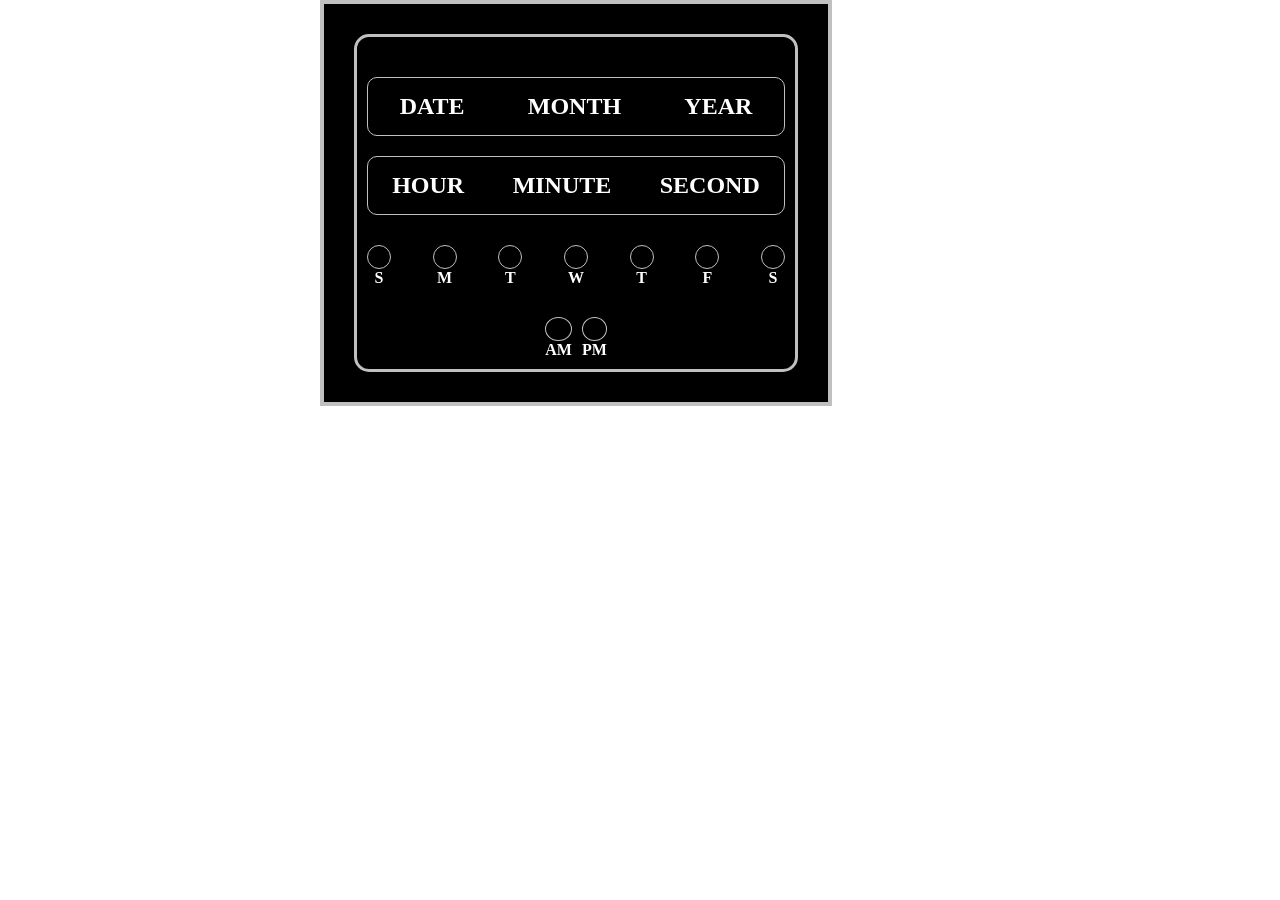
<file: index.html>
<!DOCTYPE html>
<head>
    <meta charset="UTF-8">
    <meta http-equiv="X-UA-Compatible" content="IE=edge">
    <meta name="viewport" content="width=device-width, initial-scale=1.0">
    <title>Digital clock</title>
	<link rel="stylesheet" href="digital_clock.css">
</head>
<body>
    <div class="digital">
	    <div class="container">
		    <div class="clock">
			    <div class="border">
				    <div class="first">
                        <div class="date">
							<h2>DATE</h2>
							<h1 id="date"></h1>
					    </div>
						<div class="month">
							<h2>MONTH</h2>
							<h1 id="month"></h1>
						</div>
						<div class="year">
							<h2>YEAR</h2>
							<h1 id="year"></h1>
						</div>
					</div>
					<div class="second">
						 <div class="hour">
						    <h2>HOUR</h2>
							<h1 id="hour"></h1>
						</div>
						<div class="minute">
							<h2>MINUTE</h2>
							<h1 id="min"></h1>
						</div>
						<div class="seco">
						    <h2>SECOND</h2>
							<h1 id="sec"></h1>
						</div>
					
					</div>
					<div class="third">
					    <div class="sun">
						    <div class="sun-radius">
							    <div class="red"  id="sun"></div>
							</div>
						    <h4>S</h4>
						</div>
						<div class="sun">
						 <div class="sun-radius" >
							<div class="red"  id="mon"></div>
							</div>
						    <h4>M</h4>
						</div>
						<div class="sun">
						    <div class="sun-radius" >
							<div class="red" id="tues"></div>
							</div>
						     <h4>T</h4>
						</div>
						<div class="sun">
						    <div class="sun-radius" >
							<div class="red"  id="wed"></div>
							</div>
						     <h4>W</h4>
						</div>
						<div class="sun">
						    <div class="sun-radius" >
							<div class="red"  id="thurs"></div>
							</div>
						     <h4>T</h4>
						</div>
						<div class="sun">
						    <div class="sun-radius" >
							  <div class="red"  id="fri"></div>
							</div>
						     <h4>F</h4>
						</div>
						<div class="sun">
						    <div class="sun-radius" >
							<div class="red" id="sat" ></div>
							</div>
						     <h4>S</h4>
						</div>
						
					
					</div>
					<div class="four">
					     <div class="sun">
						    <div class="sun-radius" >
							<div class="red" id="mor"></div>
							</div>
						     <h4>AM</h4>
						</div>
						<div class="sun">
						    <div class="sun-radius" >
							    <div class="red" id="eve"></div>
							</div>
						     <h4>PM</h4>
						</div>
					
					
					
					</div>
		        </div>
		    </div>
		</div>
	
	
	
	</div>

<script>
   function print(){
	function date(){
	var now=new Date();
	var todate=now.getDate();
	
	var printdate=document.getElementById("date")
	printdate.innerText=todate;
}
date()

function month(){
	var now=new Date();
	var tomonth=now.getMonth();
	var printmonth=document.getElementById("month")
	printmonth.innerText="0"+(1+tomonth)
}
month()

function year(){
	var now= new Date();
	var toyear=now.getFullYear();
	var printyear=document.getElementById("year");
	printyear.innerText=toyear
}
year()
	function hour(){
		var now=new Date();
		var tohour= now.getHours();
		var printhour=document.getElementById("hour")
		printhour.innerText=tohour
	}
	hour()


	function min(){
		var now=new Date();
		var tomin= now.getMinutes();
		var printmin=document.getElementById("min")
		printmin.innerText=tomin
	}
	min()


	function second(){
		var now=new Date();
		var tosec= now.getSeconds();
		var printsec=document.getElementById("sec")
		printsec.innerText=tosec
	}
	second()
	function meridian(){
	var now=new Date();
	var am=now.getHours();
	var morning=document.getElementById("mor")
	var evening=document.getElementById("eve")
	
	if(am<=12){
		morning.style.backgroundColor="red"
	}
	else{
		evening.style.backgroundColor="red"
	}
}
meridian()

function week(){
	var now=new Date();
	var sun=now.getDay();
	
	
	if(sun==0){
		var color=document.getElementById("sun")
		color.style.backgroundColor="red"
	}
	else if(sun==1){
		var color1=document.getElementById("mon")
		color1.style.backgroundColor="red"
	}
	else if(sun==2){
		var color2=document.getElementById("tues")
		color2.style.backgroundColor="red"
	}
	else if(sun==3){
		var color3=document.getElementById("wed")
		color3.style.backgroundColor="red"
	}
	else if(sun==4){
		var color4=document.getElementById("thurs")
		color4.style.backgroundColor="red"
	}
	else if(sun==5){
		var color5=document.getElementById("fri")
		color5.style.backgroundColor="red"
	}
	else if(sun==6){
		var color6=document.getElementById("sat")
		color6.style.backgroundColor="red"
	}
	
}
week()
}
setInterval(print,1000)
</script>
</body>
</html>
</file>
<file: digital_clock.css>
*{
    margin:0;
	padding:0;
	box-sizing:border-box;
}
.container{
	width:50%;
	margin:auto;
}

.border{
	border:3px solid silver;
	padding:10px;
	border-radius:15px;
	background-color:black;
}
.first{
	display:flex;
	justify-content:space-around;
	border:1px solid silver;
	border-radius:10px;
    margin-top:30px;
}
.second{
	display:flex;
	justify-content:space-around;
	border:1px solid silver;
	border-radius:10px;
	margin-top:20px;
}
.date{
	text-align:center;
}
.month{
	text-align:center;
}
.year{
	text-align:center;
}
.hour{
	text-align:center;
}
.minute{
	text-align:center;
}
.seco{
	text-align:center;
}
.third{
    display:flex;	
	justify-content:space-between;
	margin-top:30px;
}
.sun{
	text-align:center;
}
.sun-radius{
	border:1px solid silver;
	border-radius:50%;
   padding:5px;
}
.red{
	border-radius:50%;
    padding:6px; 
}
.four{
	display:flex;
	justify-content:center;
	gap:10px;
	margin-top:30px;
}
.clock{
	border:4px solid silver;
	padding:30px;
	background-color:black;
	width:80%;
}
 h2, h4{
	color:white;
}
h1{
	color:red;
}
.first h2, h1{
	margin-top:15px;
}
.second h2, h1{
	margin-top:15px;
}
</file>
